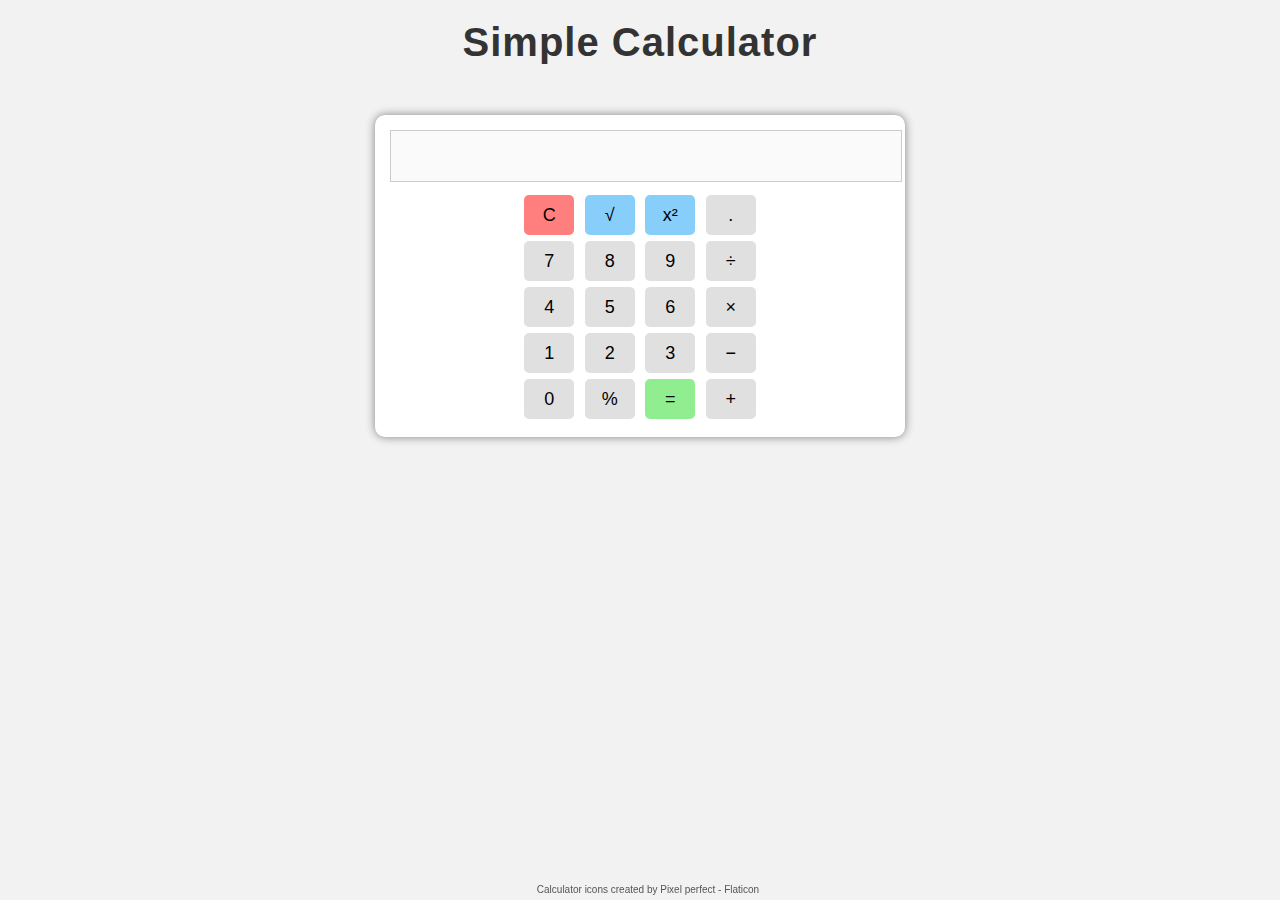
<file: index.html>
<!DOCTYPE html>
<html lang="en">

<head>
    <meta charset="UTF-8">
    <meta name="viewport" content="width=device-width, initial-scale=1.0">
    <title>Simple Calculator</title>

    <!-- Favicon for browsers -->
    <link rel="icon" type="image/png" sizes="16x16" href="favicon/favicon-16x16.png">
    <link rel="icon" type="image/png" sizes="32x32" href="favicon/favicon-32x32.png">

    <!-- Apple touch icon for iPhone/iPad -->
    <link rel="apple-touch-icon" sizes="180x180" href="favicon/apple-touch-icon.png">

    <link rel="stylesheet" href="style.css">

</head>

<body>

    <h1>Simple Calculator</h1>

    <div class="calc">
        <input type="text" id="display" disabled>

        <div>
            <button onclick="clr()" class="clr">C</button>
            <button onclick="sqrt()" class="op">&#8730;</button>
            <button onclick="square()" class="op">x&#178;</button>
            <button onclick="press('.')">.</button>
        </div>

        <div>
            <button onclick="press('7')">7</button>
            <button onclick="press('8')">8</button>
            <button onclick="press('9')">9</button>
            <button onclick="press('/')">÷</button>
        </div>

        <div>
            <button onclick="press('4')">4</button>
            <button onclick="press('5')">5</button>
            <button onclick="press('6')">6</button>
            <button onclick="press('*')">×</button>
        </div>

        <div>
            <button onclick="press('1')">1</button>
            <button onclick="press('2')">2</button>
            <button onclick="press('3')">3</button>
            <button onclick="press('-')">−</button>
        </div>

        <div>
            <button onclick="press('0')">0</button>
            <button onclick="press('%')">%</button>
            <button onclick="equal()" class="eq">=</button>
            <button onclick="press('+')">+</button>
        </div>
    </div>

    <footer class="attribution">
        <a href="https://www.flaticon.com/free-icons/calculator" title="calculator icons">Calculator icons created by
            Pixel perfect - Flaticon</a>
    </footer>

    <script src="script.js"></script>

</body>

</html>
</file>
<file: style.css>
h1 {
            font-family: 'Segoe UI', Tahoma, Geneva, Verdana, sans-serif;
            font-size: 2.5rem;
            font-weight: 600;
            text-align: center;
            color: #333;
            margin-top: 20px;
            margin-bottom: 30px;
            letter-spacing: 1px;

        }

        body {
            font-family: Arial;
            background: #f2f2f2;
            text-align: center;
        }

        .calc {
            width: 500px;
            margin: 50px auto;
            padding: 15px;
            background: #fff;
            border-radius: 10px;
            box-shadow: 0 0 10px gray;
        }

        #display {
            width: 100%;
            height: 40px;
            font-size: 20px;
            margin-bottom: 10px;
            text-align: right;
            padding: 5px;
            border: 1px solid #ccc;
        }

        button {
            width: 50px;
            height: 40px;
            margin: 3px;
            font-size: 18px;
            cursor: pointer;
            border: none;
            border-radius: 5px;
            background: #e0e0e0;
        }

        button:hover {
            background: #d0d0d0;
        }

        .op {
            background: #87cefa;
        }

        .eq {
            background: lightgreen;
        }

        .clr {
            background: #ff7f7f;
        }

        .attribution {
            font-size: 10px;
            color: #555;
            text-align: center;
            position: fixed;
            bottom: 5px;
            width: 100%;
            z-index: 100;
            background: transparent;
        }

        .attribution a {
            color: #555;
            text-decoration: none;
            font-size: 10px;
        }

        .attribution a:hover {
            text-decoration: underline;
        }
</file>
